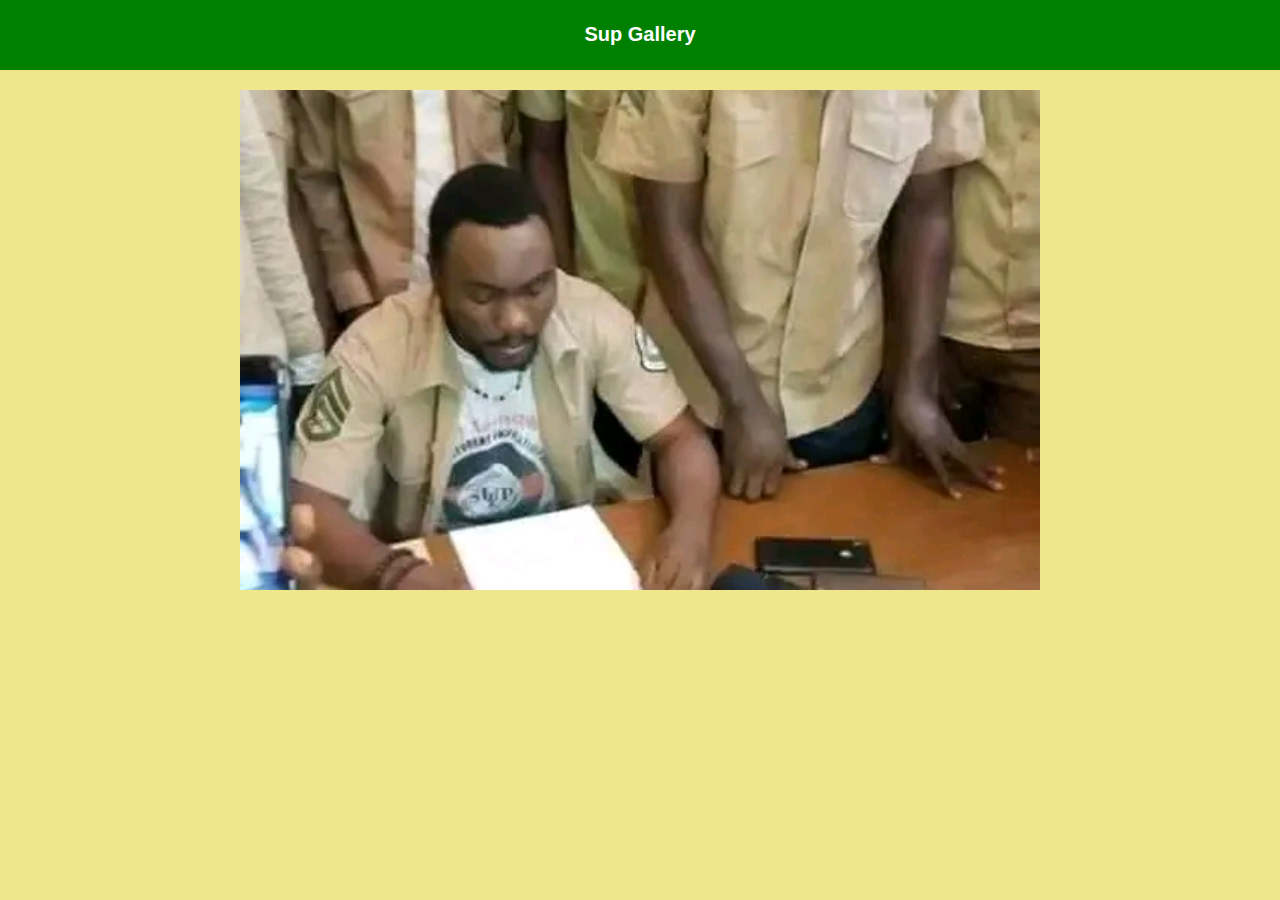
<file: gallery.html>
<!DOCTYPE html>
<html lang="en">
<head>
    <meta charset="UTF-8">
    <meta name="viewport" content="width=device-width, initial-scale=1.0">
    <title>Sup Gallery</title>
    <style>
        body { 
            background-color: khaki;
            font-family: Arial, sans-serif;
            margin: 0;
            padding: 0;
        }

        header {
            background-color: #008000;
            color: white;
            padding: 10px;
            text-align: center;
        }

        .gallery-container {
            max-width: 800px;
            margin: 20px auto;
            overflow: hidden; 
             
        }

        .image-slider {
            display: flex;
            transition: transform 0.5s ease-in-out;
        }

        .image-slide {
            min-width: 100%;
            box-sizing: border-box;
        }

        img {
            width: 100%;
            height: 500px; 
        
            object-fit: cover; 
        }

        .slider-controls {
            text-align: center;
            margin-top: 10px;
        } 
        h1{
            font-size: 20px;
        }
        @media screen and (max-width: 600px) {
            .image-slide {
                min-width: 100vw;
            }
        }
    </style>
</head>
<body>

    <header>
        <h1>Sup Gallery</h1>
    </header>

    <div class="gallery-container">
        <div class="image-slider">
            <div class="image-slide">
                <img src="images/gallery1.jpg" alt="gallery1">
            </div>
            <div class="image-slide">
                <img src="images/gallery2.jpg" alt="gallery2">
            </div>
            <div class="image-slide">
                <img src="images/gallery3.jpg" alt="gallery3">
            </div>
            <div class="image-slide">
                <img src="images/gallery4.jpg" alt="gallery4"> 
            </div>
            <div class="image-slide">
                <img src="images/gallery5.jpg" alt="gallery5">
            </div> 
            <div class="image-slide">
                <img src="images/gallery6.jpg" alt="gallery6">
            </div>
            <div class="image-slide">
                <img src="images/gallery7.jpg" alt="gallery7">
            </div>
            <div class="image-slide">
                <img src="images/gallery8.jpg" alt="gallery8">
            </div>
            <div class="image-slide">
                <img src="images/gallery9.jpg" alt="gallery9">
            </div>
            <div class="image-slide">
                <img src="images/gallery10.jpg" alt="gallery10"> 
            </div>
            <div class="image-slide">
                <img src="images/gallery11.jpg" alt="gallery11">
            </div>
            <div class="image-slide">
                <img src="images/gallery12.jpg" alt="gallery12">
            </div>
            <div class="image-slide">
                <img src="images/gallery13.jpg" alt="gallery13">
            </div>
            <div class="image-slide">
                <img src="images/gallery14.jpg" alt="gallery14">
            </div>
            <div class="image-slide">
                <img src="images/gallery15.jpg" alt="gallery15">
            </div>
            <div class="image-slide">
                <img src="images/gallery16.jpg" alt="gallery16">
            </div>
            <div class="image-slide">
                <img src="images/gallery17.jpg" alt="gallery17">
            </div>
            <div class="image-slide">
                <img src="images/gallery18.jpg" alt="gallery18">
            </div>
            <div class="image-slide">
                <img src="images/gallery19.jpg" alt="gallery19">
            </div>

        </div>
    </div>

    <script>
        let currentIndex = 0;

        function showNextSlide() {
            currentIndex = (currentIndex + 1) % document.querySelectorAll('.image-slide').length;
            showSlide();
        } 
        

        function showSlide() {
            const slider = document.querySelector('.image-slider');
            const slideWidth = document.querySelector('.image-slide').offsetWidth;
            slider.style.transform = `translateX(${-currentIndex * slideWidth}px)`;
        }

        setInterval(showNextSlide, 3000); 

//   prevent right click
document.addEventListener('contextmenu', function (e) {
    e.preventDefault();
});
    </script>

</body>
</html>
</file>
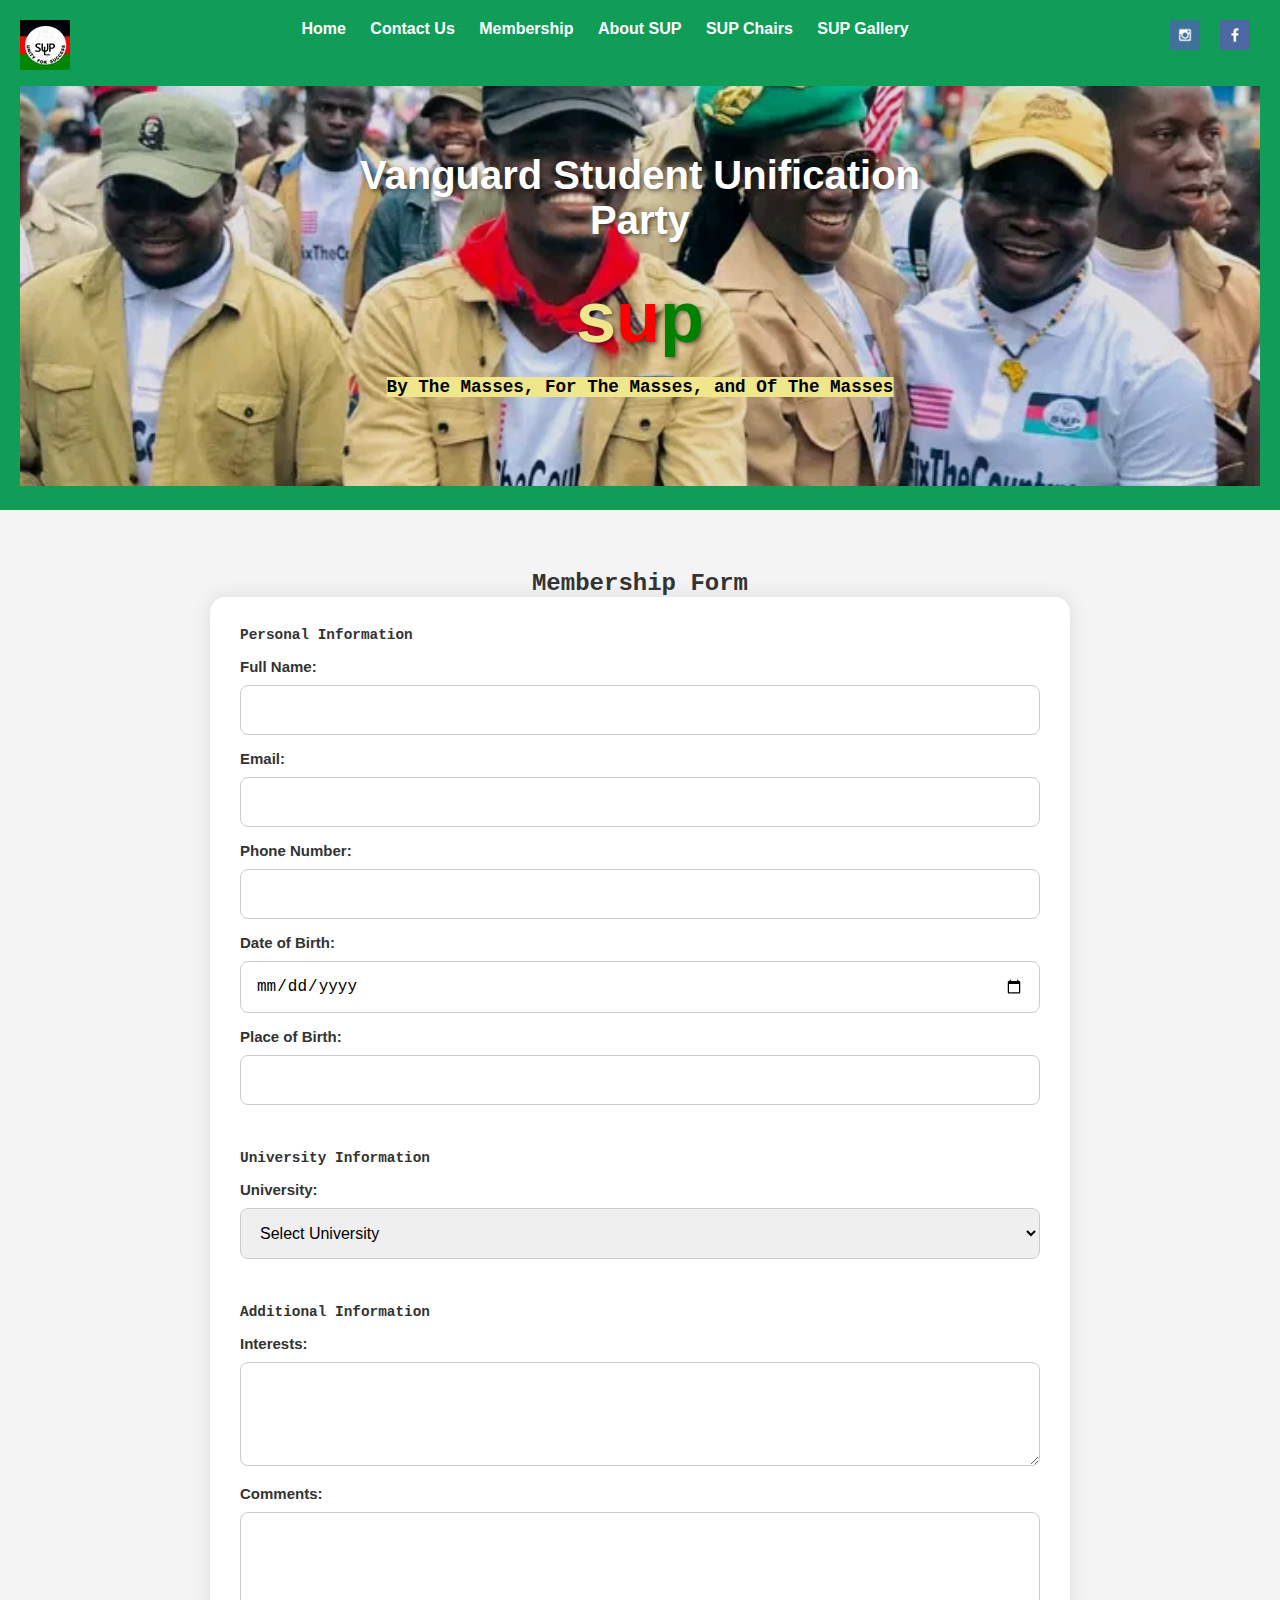
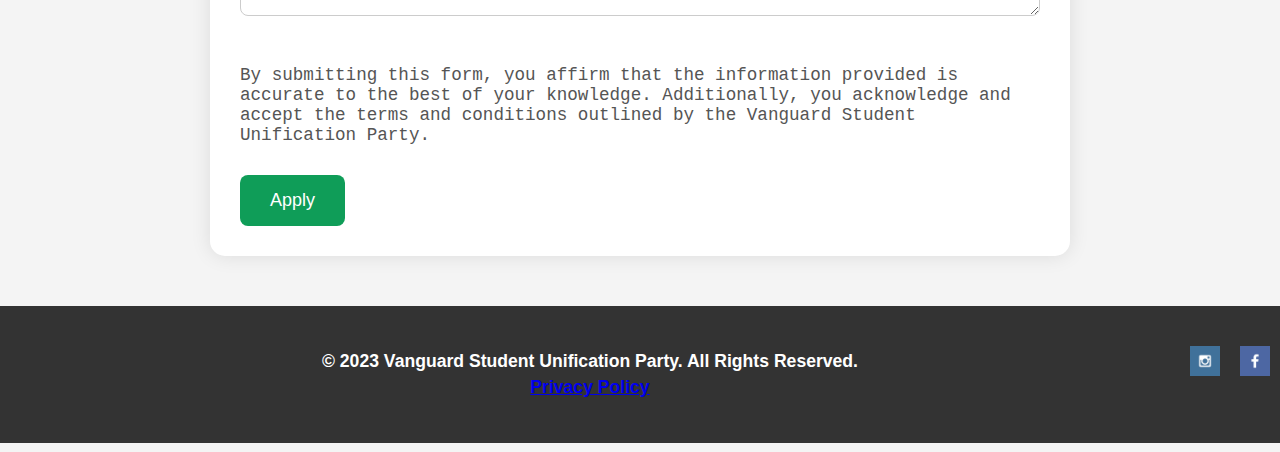
<file: membership.html>
<!DOCTYPE html>
<html lang="en">

<head>
    <meta charset="UTF-8">
    <meta name="viewport" content="width=device-width, initial-scale=1.0">
    <title>Membership Form</title> 
    <link rel="stylesheet" href="styles/membership_contact.css">  
    
</head>
<body> 
    <header>
        <!-- Logo -->
        <div class="logo">
            <img src="images/logo.jpg" alt="SUP Logo">
        </div> 
        <div class="social-media">
            <!-- social media links and icons -->
            <a href="link-to-facebook" target="_blank"><img src="images/facebook.png" alt="Facebook"></a>
            <a href="link-to-instagram" target="_blank"><img src="images/instagram.png" alt="Instagram"></a>   
        </div>
        <!-- Navigation -->
        <nav>
            <!-- Regular navigation for larger screens -->
            <ul>
                <li><a href="./">Home</a></li> 
                <li><a href="contact.html">Contact Us</a></li>
                <li><a href="membership.html">Membership</a></li>
                <li><a href="#about">About SUP</a></li> 
                <li><a href="sup_chairs.html">SUP Chairs</a></li>  
                <li><a href="gallery.html">SUP Gallery</a></li> 
            </ul>

            <!-- Dropdown select box for small screens -->
            <select id="mobile-nav">
                <option value="" selected disabled>Menu</option>
                <option value="./">Home</option>
                <option value="contact.html">Contact Us</option>
                <option value="membership.html">Membership</option>
                <option value="#about">About SUP</option>
                <option value="sup_chairs.html">SUP Chairs</option> 
                <option value="gallery.html">SUP Gallery</option>
            </select>
        </nav>  
        <!-- Hero Image -->
        <div class="hero">
            <img src="images/membership_hero.jpg" alt="SUP Hero Image"> 
            <h4>Vanguard Student Unification Party</h4>
            <h1><span class="letter-S">s</span><span class="letter-U">u</span><span class="letter-P">p</span></h1>
            <p>By The Masses, For The Masses, and Of The Masses</p>
        </div>
    </header>
    <main>  
        <h3>Membership Form</h3>
        <form action="submit_membership.php" method="post">
            <section id="personal-info">
                <h2>Personal Information</h2>
                <label for="fullname">Full Name:</label>
                <input type="text" id="fullname" name="fullname" required>

                <label for="email">Email:</label>
                <input type="email" id="email" name="email" required>

                <label for="phone">Phone Number:</label>
                <input type="tel" id="phone" name="phone" required>

                <label for="dob">Date of Birth:</label>
                <input type="date" id="dob" name="dob" required>

                <label for="placeofbirth">Place of Birth:</label>
                <input type="text" id="placeofbirth" name="placeofbirth" required>
            </section>
            <section id="university-info">
                <h2>University Information</h2>
                <label for="university">University:</label>
                <select id="university" name="university" required>
                    <option value="" selected disabled>Select University</option>
                    <option value="ul">University of Liberia</option>
                    <option value="cu">Cuttington University</option> 
                    <option value="smp">Stella Maris Polytechnic</option> 
                    <option value="tu">William V.S. Tubman University</option>
                    <option value="ameu">African Methodist Episcopal University (AMEU)</option>
                    <option value="umu">United Methodist University (UMU)</option>
                    <option value="amrz">AME Zion University</option>
                    <option value="nccc">Nimba County Community College</option>
                    <option value="gcc">Grand Bassa Community College</option>
                    <option value="bctc">Bong County Technical College</option> 
                    <option value="kni">Kofi Annan Institute for Conflict Transformation</option>
                    <option value="bwi">Booker Washington Institute (BWI)</option>
                    <option value="las">Louis Arthur Grimes School of Law (University of Liberia)</option>
                    <option value="mpc">Mother Patern College of Health Sciences</option>
                    <option value="scst">Starz College of Science and Technology</option>
                    
                </select>
            </section>

            <!-- Additional Information  -->
            <section id="additional-info">
                <h2>Additional Information</h2>
                <label for="interests">Interests:</label>
                <textarea id="interests" name="interests" rows="4"></textarea>

                <label for="comments">Comments:</label>
                <textarea id="comments" name="comments" rows="4"></textarea>
            </section>

            <!-- Agreement Section -->
            <section id="agreement">
                <p>By submitting this form, you affirm that the information provided 
                is accurate to the best of your knowledge. Additionally, you acknowledge 
                and accept the terms and conditions outlined by the Vanguard Student Unification Party.</p>
            </section>

            <!-- Submit Button -->
            <button type="apply">Apply</button>
        </form>
    </main> 
    <footer>
        <div class="social-media">
            <!-- social media-->
            <a href="link-to-facebook" target="_blank"><img src="images/facebook.png" alt="Facebook"></a>
            <a href="link-to-instagram" target="_blank"><img src="images/instagram.png" alt="Instagram"></a>
        </div>
        <p>&copy; 2023 Vanguard Student Unification Party. All Rights Reserved.</p>
        <p><a href="privacy-policy.html" target="_blank">Privacy Policy</a></p>
    </footer>
    <script src="scripts/home.js"></script> 
    
</body>
</html>
</file>
<file: styles/membership_contact.css>
/* default styles */
body, h1, h2, h3, p, ul {
    margin: 0;
    padding: 0;
}

/* body styles */
body {
    font-family: 'Arial', sans-serif;
    background-color: #f4f4f4;
} 

.logo {
    float: left; 
    margin-bottom: 12px; 
}

/* header */
header {
    background-color: #0F9D58;
    color: #fff;
    padding: 20px; 
    text-align: center;
}

 /* Regular navigation styles */
nav ul {
    list-style: none;
}

nav ul li {
    display: inline;
    margin-right: 20px;
}

nav a {
    text-decoration: none;
    color: #fff;
    font-weight: bold;
    font-size: 16px;
    transition: color 0.3s ease-in-out;
}

nav a:hover {
    color: #351C15; 
}

/* Style for the dropdown select box */
nav select {
    display: none;
    float: right;
    margin: 10px;
    padding: 5px;
}
/* hero section */
.hero {
    position: relative;
    text-align: center;
    margin-top: 20px;
}

.hero img {
    width: 100%;
    height: 400px; 
    filter: brightness(0.9);
    object-fit: cover;
} 
main h3{
    font-size: 1.5em;
}

.hero h1 { 
    position: absolute;
    top: 60%;
    left: 50%; 
    transform: translate(-50%, -50%);
    color: #fff;
    font-size: 4.5em;
    text-shadow: 2px 2px 4px rgba(0, 0, 0, 0.5); 
    font-weight: bold;
}  
.hero h4{ 
    position: absolute;
    top: 20%;
    left: 50%; 
    transform: translate(-50%, -50%);
    color: #fff;
    font-size: 2.5em;
    text-shadow: 2px 2px 4px rgba(0, 0, 0, 0.5); 
    font-weight: bold;
}

/*the color of SUP */
.hero h1 .letter-S {
    color: khaki;  
}

.hero h1 .letter-U {
    color: red;    
}

.hero h1 .letter-P {
    color: green;  
}

.hero p { 
    background-color: khaki; 
    color: #000;
    position: absolute;
    top: 75%;
    left: 50%; 
    font-weight: bold; 
    font-family: 'Courier New', Courier, monospace;
    transform: translate(-50%, -50%);
}

/* Form style*/
main {
    padding: 50px;
}

form {
    background-color: #fff;
    border-radius: 15px;
    box-shadow: 0 0 20px rgba(0, 0, 0, 0.1);
    padding: 30px;
    max-width: 800px;
    margin: 0 auto;
}

h3 {
    text-align: center;   
    font-size: 2em;
    font-family: 'Courier New', Courier, monospace;
    margin-top: 10px;
    color: #333;
}

/* Sections within the form */
section {
    margin-bottom: 30px; 
    
}

h2 {
    color: #333;
    font-size: 0.9em;
    font-family: 'Courier New', Courier, monospace;
    margin-bottom: 15px;
} 
#agreement p{
    font-family: courier;
}

label {
    display: block; 
    font-size: 15px;
    margin-bottom: 10px;
    font-weight: bold;
    color: #333;
} 

input,
select,
textarea {
    width: 100%;
    padding: 15px;
    margin-bottom: 15px;
    border: 1px solid #ccc;
    border-radius: 8px;
    box-sizing: border-box;
    font-size: 16px;
}

textarea {
    resize: vertical;
}

button {
    background-color: #0F9D58;
    color: #fff;
    padding: 15px 30px;
    border: none;
    border-radius: 8px;
    cursor: pointer;
    font-size: 18px;
}

button:hover {
    background-color: #08682E;
}  
#mobile-nav{  
    /* float: left; */
    width: 40%; 
} 
 /* Sup Leadership Section */
#leadership {
    background-color: rgb(240, 230, 140);
    color: #fff;
    padding: 50px 0;
}

.sup-leadership {
    max-width: 1000px;
    margin: 0 auto;
    text-align: center;
    display: grid;
    grid-template-columns: repeat(auto-fit, minmax(300px, 1fr)); /* Adjust the column width as needed */
    gap: 20px;
    justify-content: center;
}

.leader {
    background-color: #fff;
    border-radius: 8px;
    overflow: hidden;
    box-shadow: 0 4px 8px rgba(0, 0, 0, 0.3);
    padding: 20px;
    position: relative;
    opacity: 0;
    transform: translateY(20px);
    transition: opacity 0.8s ease-in-out, transform 0.8s ease-in-out;
}

.leader.show {
    opacity: 1;
    transform: translateY(0);
}

.front,
.back {
    position: absolute;
    top: 0;
    left: 0;
    right: 0;
    bottom: 0;
    display: flex;
    flex-direction: column;
    justify-content: center;
    align-items: center;
    backface-visibility: hidden;
}

.front {
    transform: rotateY(0deg);
}

.back {
    transform: rotateY(180deg);
}

.leader h3 {
    color: #3498db;
    font-size: 1.8em;
    margin-bottom: 10px;
}

p {
    color: #555;
    font-size: 1.1em;
    margin: 5px 0;
}

/* Chairman and Co-Chairman */
.leader.half-width {
    grid-column: span 2;
}

 

.contact-container h2 {
    text-align: center;
    font-size: 1.5em;
}



/* footer */
footer {
    background-color: #333;
    padding: 40px 0;
} 
footer P{ 
    color: #fff;
    font-weight: bold; 
    text-align: center;
 }
/* social styles */
.social-media a { 
    float: right;
    margin: 0 10px;
}

.social-media img {
    width: 30px;
    height: auto; 
    margin-bottom: 5px;
}

#images-container {
    display: flex;
    flex-wrap: wrap;
}

.image-card {
    width: calc(33.3333% - 20px);
    margin: 10px;
    overflow: hidden;
    border-radius: 8px;
    box-shadow: 0 4px 8px rgba(0, 0, 0, 0.1);
    transition: transform 0.3s ease-in-out;
}    

/* responsive view */
@media screen and (max-width: 768px) {
    #images-container {
        flex-direction: column;
    }

    .image-card {
        width: 100%;
        margin: 10px 0;
    }
} 
 
/*  media query to show the dropdown on small screens */
@media screen and (max-width: 600px) {
    nav ul {
        display: none;
    }

    nav select {
        display: block;
    }
}
</file>
